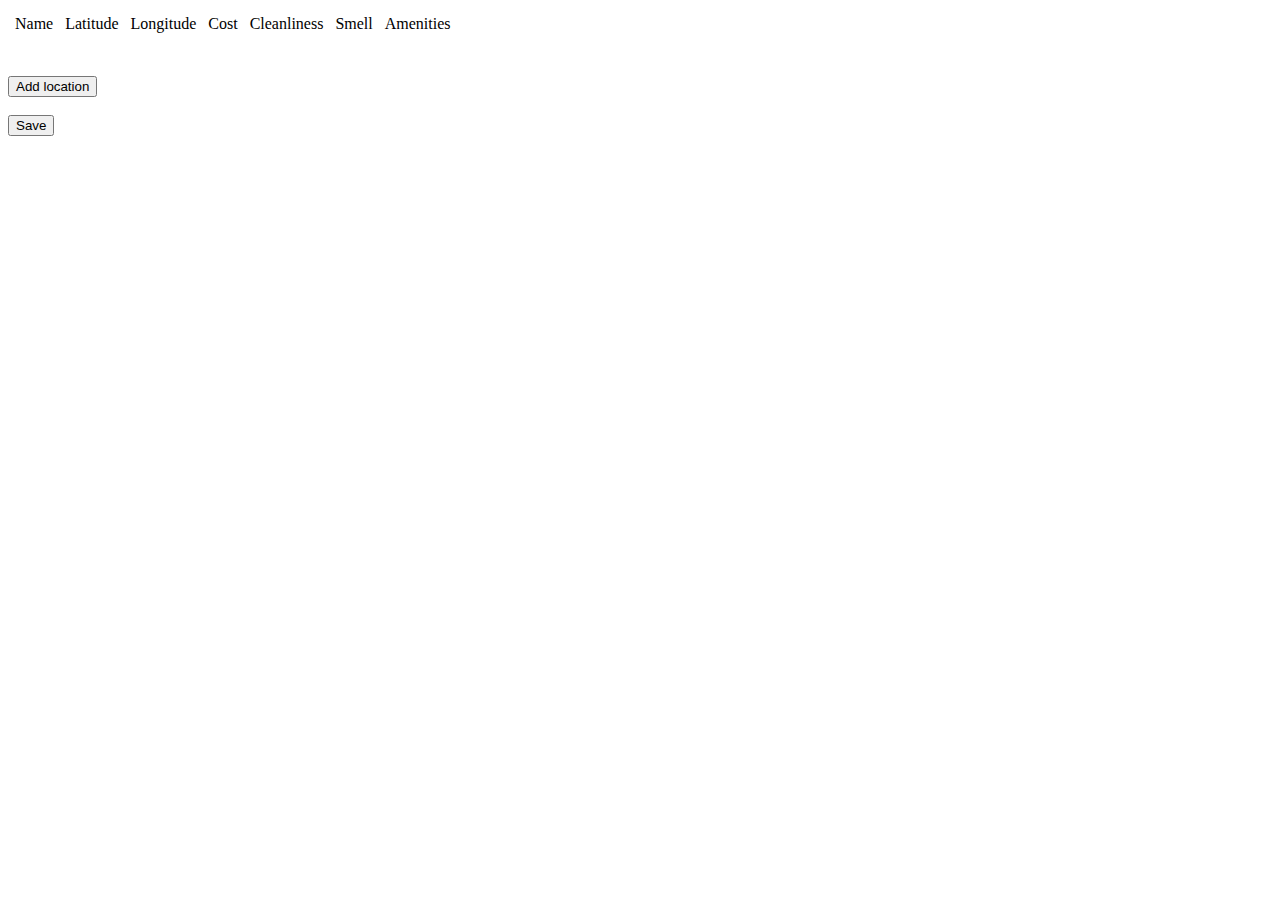
<file: edit.html>
<!DOCTYPE html>
<html>

<head>
    <title>Edit data</title>
    <meta name="viewport" content="initial-scale=1.0, user-scalable=no">
    <meta charset="utf-8">
    <style>
        td {
            padding: 5px;
        }
    </style>
    <script src="https://ajax.googleapis.com/ajax/libs/jquery/3.4.1/jquery.min.js"></script>
    <script>
        data = null;
        $(document).ready(function () {
            $.post("https://isak.pythonanywhere.com/loo/",
                {
                    action: "read",
                },
                function (dat, status) {
                    data = dat;
                    for (i = 0; i < data.locs.length; i++) {
                        loo = data.locs[i];
                        rad = "<tr>";
                        rad += "<td><input type='text' value='" + loo.name + "'></td>";
                        rad += "<td><input type='text' value='" + loo.lat + "'></td>";
                        rad += "<td><input type='text' value='" + loo.lng + "'></td>";
                        rad += "<td><input type='text' value='" + loo.cost + "'></td>";
                        rad += "<td><input type='text' value='" + loo.cleanliness + "'></td>";
                        rad += "<td><input type='text' value='" + loo.smell + "'></td>";
                        rad += "<td><input type='text' value='" + loo.amenities + "'></td>";
                        rad += "<td><button onClick='deleteRow(this)'>Delete</td>";
                        rad += "</tr>";
                        document.getElementById("table").innerHTML += rad;
                    }
                });
        });

        function saveData() {
            console.log(JSON.stringify(data, null, 2));
            data2 = new Object();
            data2.locs = [];
            for (i = 1; i < document.getElementById("table").rows.length; i++) {
                rad = document.getElementById("table").rows[i];
                locData = new Object();
                locData.name = rad.cells[0].firstChild.value;
                locData.lat = rad.cells[1].firstChild.value;
                locData.lng = rad.cells[2].firstChild.value;
                locData.cost = rad.cells[3].firstChild.value;
                locData.cleanliness = rad.cells[4].firstChild.value;
                locData.smell = rad.cells[5].firstChild.value;
                locData.amenities = rad.cells[6].firstChild.value;
                data2.locs.push(locData);
            }
            console.log(JSON.stringify(data2, null, 2));
            $.post("https://isak.pythonanywhere.com/loo/",
                {
                    action: "write",
                    password: "pass123",
                    data: JSON.stringify(data2, null, 2)
                },
                function (answer, status) {
                    console.log(answer);
                });
        }

        function deleteRow(r) {
            var i = r.parentNode.parentNode.rowIndex;
            document.getElementById("table").deleteRow(i);
        }

        function addRow() {
            rad = "<tr>";
            rad += "<td><input type='text' value=''></td>";
            rad += "<td><input type='text' value=''></td>";
            rad += "<td><input type='text' value=''></td>";
            rad += "<td><input type='text' value=''></td>";
            rad += "<td><input type='text' value=''></td>";
            rad += "<td><input type='text' value=''></td>";
            rad += "<td><input type='text' value=''></td>";
            rad += "<td><button onClick='deleteRow(this)'>Delete</td>";
            rad += "</tr>";
            document.getElementById("table").innerHTML += rad;
        }

    </script>
</head>
<table id="table">
    <tr>
        <td>Name</td>
        <td>Latitude</td>
        <td>Longitude</td>
        <td>Cost</td>
        <td>Cleanliness</td>
        <td>Smell</td>
        <td>Amenities</td>
    </tr>
</table>
<br><br>
<button onclick="addRow();">Add location</button><br><br>
<button onclick="saveData();">Save</button>

<body>
</body>

</html>
</file>
